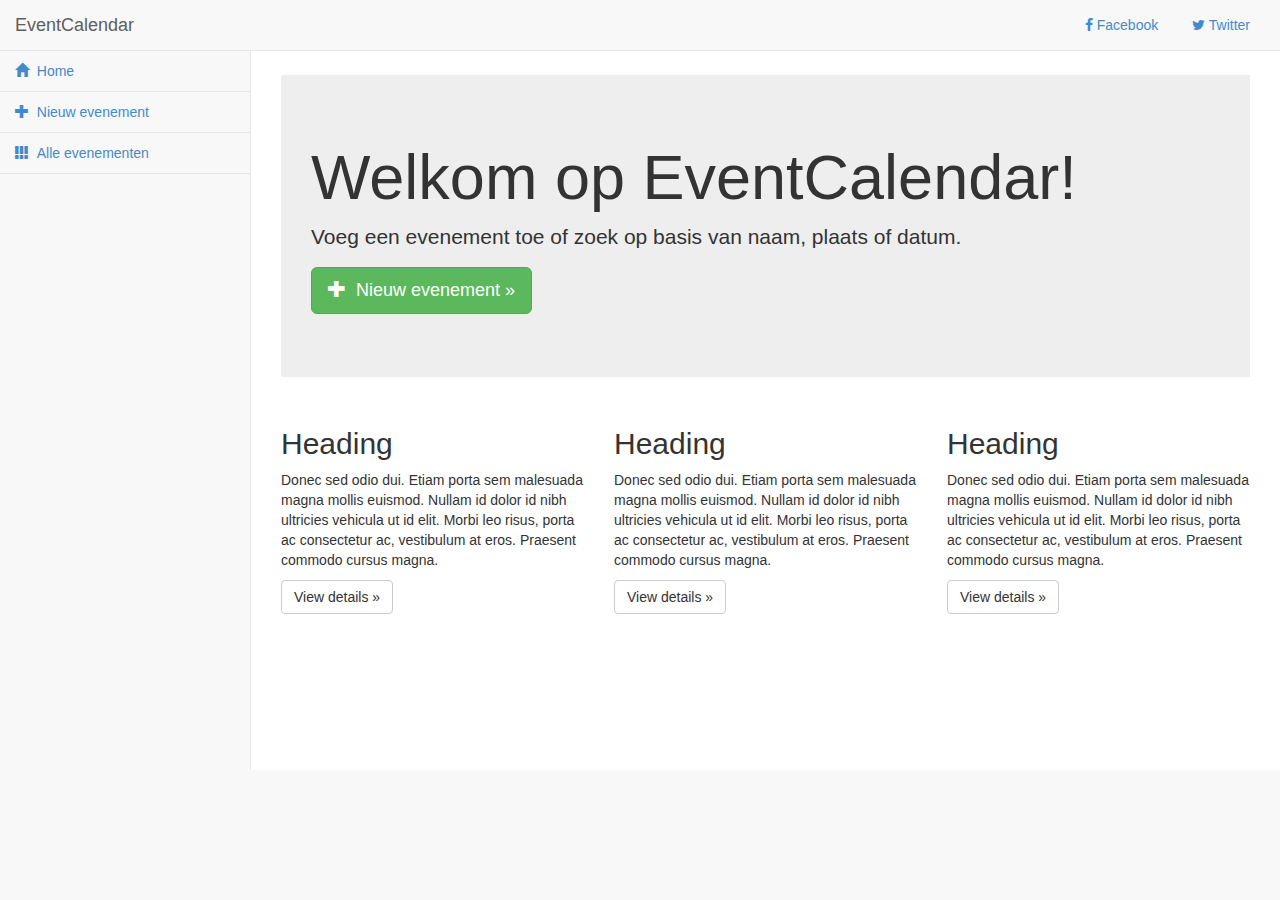
<file: EventCalendar/web/index.html>
<!DOCTYPE html>
<html>
    <head>
        <meta charset="utf-8">
        <meta name="viewport" content="width=device-width, initial-scale=1.0">
        <link rel="shortcut icon" href="favicon.ico" type="image/x-icon"/>
        
        <title>EventCalendar</title>
        
        <link href="css/bootstrap.min.css" rel="stylesheet">
        <link href="css/social-buttons.css" rel="stylesheet">
        <link href="css/sb-admin.css" rel="stylesheet">
        <link href="css/datepicker3.css" rel="stylesheet">
        <link href="css/style.css" rel="stylesheet">
        
    </head>
    
    <body>
        
        <div id="wrapper">
            <nav class="navbar navbar-default navbar-fixed-top" role="navigation" style="margin-bottom: 0">
                <div class="navbar-header">
                    <button type="button" class="navbar-toggle" data-toggle="collapse" data-target=".sidebar-collapse">
                        <span class="sr-only">Toggle navigation</span>
                        <span class="icon-bar"></span>
                        <span class="icon-bar"></span>
                        <span class="icon-bar"></span>
                    </button>
                    <a class="navbar-brand" href="index.html">EventCalendar</a>
                </div>
                    
                <ul class="nav navbar-top-links navbar-right">
                    <li>
                        <a href="https://www.facebook.com/SizBlast" target="_blank"><i class="fa fa-facebook"></i> Facebook</a>
                    </li>
                    <li>
                        <a href="https://twitter.com/SizBlast" target="_blank"><i class="fa fa-twitter"></i> Twitter</a>
                    </li>
                </ul>
                    
                <div class="navbar-default navbar-static-side" role="navigation">
                    <div class="sidebar-collapse">
                        <ul class="nav" id="side-menu">
                            <li>
                                <a href="index.html"><span class="glyphicon glyphicon-home"></span>&#160;&#160;Home</a>
                            </li>
                            <li>
                                <a href="addEvent.html"><span class="glyphicon glyphicon-plus"></span>&#160;&#160;Nieuw evenement</a>
                            </li>
                            <li>
                                <a href="events.html"><span class="glyphicon glyphicon-th"></span>&#160;&#160;Alle evenementen</a>
                            </li>
                        </ul>
                    </div>
                </div>
            </nav>
            
            <div id="page-wrapper">
                <div class="row">
                    <div class="col-lg-12">
                        <div class="jumbotron" style="margin-top: 25px;">
                            <h1>Welkom op  EventCalendar!</h1>
                            <p>Voeg een evenement toe of zoek op basis van naam, plaats of datum.</p>
                            <p><a class="btn btn-success btn-lg" role="button"><span class="glyphicon glyphicon-plus"></span>&#160;&#160;Nieuw evenement &raquo;</a></p>
                        </div>
                    </div>
                    <div class="col-lg-4">
                        <h2>Heading</h2>
                        <p>Donec sed odio dui. Etiam porta sem malesuada magna mollis euismod. Nullam id dolor id nibh ultricies vehicula ut id elit. Morbi leo risus, porta ac consectetur ac, vestibulum at eros. Praesent commodo cursus magna.</p>
                        <p><a class="btn btn-default" href="#" role="button">View details &raquo;</a></p>
                    </div>
                    <div class="col-lg-4">
                        <h2>Heading</h2>
                        <p>Donec sed odio dui. Etiam porta sem malesuada magna mollis euismod. Nullam id dolor id nibh ultricies vehicula ut id elit. Morbi leo risus, porta ac consectetur ac, vestibulum at eros. Praesent commodo cursus magna.</p>
                        <p><a class="btn btn-default" href="#" role="button">View details &raquo;</a></p>
                    </div>
                    <div class="col-lg-4">
                        <h2>Heading</h2>
                        <p>Donec sed odio dui. Etiam porta sem malesuada magna mollis euismod. Nullam id dolor id nibh ultricies vehicula ut id elit. Morbi leo risus, porta ac consectetur ac, vestibulum at eros. Praesent commodo cursus magna.</p>
                        <p><a class="btn btn-default" href="#" role="button">View details &raquo;</a></p>
                    </div>
                </div>
            </div>
            
        </div>
        
        <script src="js/jquery-1.10.2.js"></script>
        <script src="js/bootstrap.min.js"></script>
        <script src="js/jquery.metisMenu.js"></script>
        <script src="js/sb-admin.js"></script>
        <script src="js/bootstrap-datepicker.js"></script>
        <script src="js/bootstrap-datepicker.nl-BE.js"></script>
        <script src="js/script.js"></script>
    </body>
</html>
</file>
<file: EventCalendar/web/css/sb-admin.css>
/* Global Styles */

/* ------------------------------- */

body {
    padding-top: 100px;
    background-color: #f8f8f8;
}

@media(min-width:768px) {
    body {
        padding-top: 50px;
    }
}

/* Wrappers */

/* ------------------------------- */

#wrapper {
    width: 100%;
}

#page-wrapper {
    padding: 0 15px;
    min-height: 568px;
    background-color: #fff;
}

@media(min-width:768px) {
    #page-wrapper {
        position: inherit;
        margin: 0 0 0 250px;
        padding: 0 30px;
        min-height: 720px;
        border-left: 1px solid #e7e7e7;
    }
}

@media(min-width:1440px) {
    #page-wrapper {
        position: inherit;
        margin: 0 0 0 250px;
        padding: 0 30px;
        min-height: 920px;
        border-left: 1px solid #e7e7e7;
    }
}

/* Navigation */

/* ------------------------------- */

/* Top Right Navigation Dropdown Styles */

.navbar-top-links li {
    display: inline-block;
}

.navbar-top-links li:last-child {
    margin-right: 15px;
}

.navbar-top-links li a {
    padding: 15px;
    min-height: 50px;
}

.navbar-top-links .dropdown-menu li {
    display: block;
}

.navbar-top-links .dropdown-menu li:last-child {
    margin-right: 0;
}

.navbar-top-links .dropdown-menu li a {
    padding: 3px 20px;
    min-height: 0;
}

.navbar-top-links .dropdown-menu li a div {
    white-space: normal;
}

.navbar-top-links .dropdown-messages,
.navbar-top-links .dropdown-tasks,
.navbar-top-links .dropdown-alerts {
    width: 310px;
    min-width: 0;
}

.navbar-top-links .dropdown-messages {
    margin-left: 5px;
}

.navbar-top-links .dropdown-tasks {
    margin-left: -59px;
}

.navbar-top-links .dropdown-alerts {
    margin-left: -123px;
}

.navbar-top-links .dropdown-user {
    right: 0;
    left: auto;
}

/* Sidebar Menu Styles */

.navbar-static-side ul li {
    border-bottom: 1px solid #e7e7e7;
}

.sidebar-search {
    padding: 10px;
}

.arrow {
    float: right;
}

.fa.arrow:before {
    content: "\f104";
}

.active > a > .fa.arrow:before {
    content: "\f107";
}

.nav-second-level li,
.nav-third-level li {
    border-bottom: none !important;
}

.nav-second-level li a {
    padding-left: 37px;
}

.nav-third-level li a {
    padding-left: 52px;
}

@media(min-width:768px) {
    .navbar-static-side {
        z-index: 1;
        position: absolute;
        width: 250px;
        margin-top: 51px;
    }

    .navbar-top-links .dropdown-messages,
    .navbar-top-links .dropdown-tasks,
    .navbar-top-links .dropdown-alerts {
        margin-left: auto;
    }
}

@media(max-height:600px) and (max-width:767px) {
    .sidebar-collapse {
        max-height: 300px;
        overflow-y: scroll;
    }
}

@media(max-height:400px) and (max-width:767px) {
    .sidebar-collapse {
        max-height: 200px;
        overflow-y: scroll;
    }
}

/* Buttons */

/* ------------------------------- */

.btn-outline {
    color: inherit;
    background-color: transparent;
    transition: all .5s;
}

.btn-primary.btn-outline {
    color: #428bca;
}

.btn-success.btn-outline {
    color: #5cb85c;
}

.btn-info.btn-outline {
    color: #5bc0de;
}

.btn-warning.btn-outline {
    color: #f0ad4e;
}

.btn-danger.btn-outline {
    color: #d9534f;
}

.btn-primary.btn-outline:hover,
.btn-success.btn-outline:hover,
.btn-info.btn-outline:hover,
.btn-warning.btn-outline:hover,
.btn-danger.btn-outline:hover {
    color: #fff;
}

/* Pages */

/* ------------------------------- */

/* Dashboard Chat */

.chat {
    margin: 0;
    padding: 0;
    list-style: none;
}

.chat li {
    margin-bottom: 10px;
    padding-bottom: 5px;
    border-bottom: 1px dotted #B3A9A9;
}

.chat li.left .chat-body {
    margin-left: 60px;
}

.chat li.right .chat-body {
    margin-right: 60px;
}

.chat li .chat-body p {
    margin: 0;
    color: #777777;
}

.panel .slidedown .glyphicon,
.chat .glyphicon {
    margin-right: 5px;
}

.chat-panel .panel-body {
    height: 350px;
    overflow-y: scroll;
}

/* Login Page */

.login-panel {
    margin-top: 25%;
}

/* Flot Chart Containers */

.flot-chart {
    display: block;
    height: 400px;
}

.flot-chart-content {
    width: 100%;
    height: 100%;
}

/* DataTables Overrides */

table.dataTable thead .sorting,
table.dataTable thead .sorting_asc,
table.dataTable thead .sorting_desc,
table.dataTable thead .sorting_asc_disabled,
table.dataTable thead .sorting_desc_disabled {
    background: transparent;
}

table.dataTable thead .sorting_asc:after {
    content: "\f0de";
    float: right;
    font-family: fontawesome;
}

table.dataTable thead .sorting_desc:after {
    content: "\f0dd";
    float: right;
    font-family: fontawesome;
}

table.dataTable thead .sorting:after {
    content: "\f0dc";
    float: right;
    font-family: fontawesome;
    color: rgba(50,50,50,.5);
}

/* Circle Buttons */

.btn-circle {
    width: 30px;
    height: 30px;
    padding: 6px 0;
    border-radius: 15px;
    text-align: center;
    font-size: 12px;
    line-height: 1.428571429;
}

.btn-circle.btn-lg {
    width: 50px;
    height: 50px;
    padding: 10px 16px;
    border-radius: 25px;
    font-size: 18px;
    line-height: 1.33;
}

.btn-circle.btn-xl {
    width: 70px;
    height: 70px;
    padding: 10px 16px;
    border-radius: 35px;
    font-size: 24px;
    line-height: 1.33;
}

.show-grid [class^="col-"] {
    padding-top: 10px;
    padding-bottom: 10px;
    border: 1px solid #ddd;
    background-color: #eee !important;
}

.show-grid {
    margin: 15px 0;
}
</file>
<file: EventCalendar/web/css/style.css>
.datepicker {
    margin-top: 10px;
}
</file>
<file: EventCalendar/web/css/social-buttons.css>
@import url(//netdna.bootstrapcdn.com/font-awesome/4.0.3/css/font-awesome.min.css);
/*
 * Social Buttons for Bootstrap
 *
 * Copyright 2013 Panayiotis Lipiridis
 * Licensed under the MIT License
 *
 * https://github.com/lipis/bootstrap-social
 */

.btn-social{position:relative;padding-left:44px;text-align:left;white-space:nowrap;overflow:hidden;text-overflow:ellipsis}.btn-social :first-child{position:absolute;left:0;top:0;bottom:0;width:32px;line-height:34px;font-size:1.6em;text-align:center;border-right:1px solid rgba(0,0,0,0.2)}
.btn-social.btn-lg{padding-left:61px}.btn-social.btn-lg :first-child{line-height:45px;width:45px;font-size:1.8em}
.btn-social.btn-sm{padding-left:38px}.btn-social.btn-sm :first-child{line-height:28px;width:28px;font-size:1.4em}
.btn-social.btn-xs{padding-left:30px}.btn-social.btn-xs :first-child{line-height:20px;width:20px;font-size:1.2em}
.btn-social-icon{position:relative;padding-left:44px;text-align:left;white-space:nowrap;overflow:hidden;text-overflow:ellipsis;height:34px;width:34px;padding-left:0;padding-right:0}.btn-social-icon :first-child{position:absolute;left:0;top:0;bottom:0;width:32px;line-height:34px;font-size:1.6em;text-align:center;border-right:1px solid rgba(0,0,0,0.2)}
.btn-social-icon.btn-lg{padding-left:61px}.btn-social-icon.btn-lg :first-child{line-height:45px;width:45px;font-size:1.8em}
.btn-social-icon.btn-sm{padding-left:38px}.btn-social-icon.btn-sm :first-child{line-height:28px;width:28px;font-size:1.4em}
.btn-social-icon.btn-xs{padding-left:30px}.btn-social-icon.btn-xs :first-child{line-height:20px;width:20px;font-size:1.2em}
.btn-social-icon :first-child{border:none;text-align:center;width:100% !important}
.btn-social-icon.btn-lg{height:45px;width:45px;padding-left:0;padding-right:0}
.btn-social-icon.btn-sm{height:30px;width:30px;padding-left:0;padding-right:0}
.btn-social-icon.btn-xs{height:22px;width:22px;padding-left:0;padding-right:0}
.btn-bitbucket{color:#fff;background-color:#205081;border-color:rgba(0,0,0,0.2)}.btn-bitbucket:hover,.btn-bitbucket:focus,.btn-bitbucket:active,.btn-bitbucket.active,.open .dropdown-toggle.btn-bitbucket{color:#fff;background-color:#183c60;border-color:rgba(0,0,0,0.2)}
.btn-bitbucket:active,.btn-bitbucket.active,.open .dropdown-toggle.btn-bitbucket{background-image:none}
.btn-bitbucket.disabled,.btn-bitbucket[disabled],fieldset[disabled] .btn-bitbucket,.btn-bitbucket.disabled:hover,.btn-bitbucket[disabled]:hover,fieldset[disabled] .btn-bitbucket:hover,.btn-bitbucket.disabled:focus,.btn-bitbucket[disabled]:focus,fieldset[disabled] .btn-bitbucket:focus,.btn-bitbucket.disabled:active,.btn-bitbucket[disabled]:active,fieldset[disabled] .btn-bitbucket:active,.btn-bitbucket.disabled.active,.btn-bitbucket[disabled].active,fieldset[disabled] .btn-bitbucket.active{background-color:#205081;border-color:rgba(0,0,0,0.2)}
.btn-dropbox{color:#fff;background-color:#1087dd;border-color:rgba(0,0,0,0.2)}.btn-dropbox:hover,.btn-dropbox:focus,.btn-dropbox:active,.btn-dropbox.active,.open .dropdown-toggle.btn-dropbox{color:#fff;background-color:#0d70b7;border-color:rgba(0,0,0,0.2)}
.btn-dropbox:active,.btn-dropbox.active,.open .dropdown-toggle.btn-dropbox{background-image:none}
.btn-dropbox.disabled,.btn-dropbox[disabled],fieldset[disabled] .btn-dropbox,.btn-dropbox.disabled:hover,.btn-dropbox[disabled]:hover,fieldset[disabled] .btn-dropbox:hover,.btn-dropbox.disabled:focus,.btn-dropbox[disabled]:focus,fieldset[disabled] .btn-dropbox:focus,.btn-dropbox.disabled:active,.btn-dropbox[disabled]:active,fieldset[disabled] .btn-dropbox:active,.btn-dropbox.disabled.active,.btn-dropbox[disabled].active,fieldset[disabled] .btn-dropbox.active{background-color:#1087dd;border-color:rgba(0,0,0,0.2)}
.btn-facebook{color:#fff;background-color:#3b5998;border-color:rgba(0,0,0,0.2)}.btn-facebook:hover,.btn-facebook:focus,.btn-facebook:active,.btn-facebook.active,.open .dropdown-toggle.btn-facebook{color:#fff;background-color:#30487b;border-color:rgba(0,0,0,0.2)}
.btn-facebook:active,.btn-facebook.active,.open .dropdown-toggle.btn-facebook{background-image:none}
.btn-facebook.disabled,.btn-facebook[disabled],fieldset[disabled] .btn-facebook,.btn-facebook.disabled:hover,.btn-facebook[disabled]:hover,fieldset[disabled] .btn-facebook:hover,.btn-facebook.disabled:focus,.btn-facebook[disabled]:focus,fieldset[disabled] .btn-facebook:focus,.btn-facebook.disabled:active,.btn-facebook[disabled]:active,fieldset[disabled] .btn-facebook:active,.btn-facebook.disabled.active,.btn-facebook[disabled].active,fieldset[disabled] .btn-facebook.active{background-color:#3b5998;border-color:rgba(0,0,0,0.2)}
.btn-flickr{color:#fff;background-color:#ff0084;border-color:rgba(0,0,0,0.2)}.btn-flickr:hover,.btn-flickr:focus,.btn-flickr:active,.btn-flickr.active,.open .dropdown-toggle.btn-flickr{color:#fff;background-color:#d6006f;border-color:rgba(0,0,0,0.2)}
.btn-flickr:active,.btn-flickr.active,.open .dropdown-toggle.btn-flickr{background-image:none}
.btn-flickr.disabled,.btn-flickr[disabled],fieldset[disabled] .btn-flickr,.btn-flickr.disabled:hover,.btn-flickr[disabled]:hover,fieldset[disabled] .btn-flickr:hover,.btn-flickr.disabled:focus,.btn-flickr[disabled]:focus,fieldset[disabled] .btn-flickr:focus,.btn-flickr.disabled:active,.btn-flickr[disabled]:active,fieldset[disabled] .btn-flickr:active,.btn-flickr.disabled.active,.btn-flickr[disabled].active,fieldset[disabled] .btn-flickr.active{background-color:#ff0084;border-color:rgba(0,0,0,0.2)}
.btn-github{color:#fff;background-color:#444;border-color:rgba(0,0,0,0.2)}.btn-github:hover,.btn-github:focus,.btn-github:active,.btn-github.active,.open .dropdown-toggle.btn-github{color:#fff;background-color:#303030;border-color:rgba(0,0,0,0.2)}
.btn-github:active,.btn-github.active,.open .dropdown-toggle.btn-github{background-image:none}
.btn-github.disabled,.btn-github[disabled],fieldset[disabled] .btn-github,.btn-github.disabled:hover,.btn-github[disabled]:hover,fieldset[disabled] .btn-github:hover,.btn-github.disabled:focus,.btn-github[disabled]:focus,fieldset[disabled] .btn-github:focus,.btn-github.disabled:active,.btn-github[disabled]:active,fieldset[disabled] .btn-github:active,.btn-github.disabled.active,.btn-github[disabled].active,fieldset[disabled] .btn-github.active{background-color:#444;border-color:rgba(0,0,0,0.2)}
.btn-google-plus{color:#fff;background-color:#dd4b39;border-color:rgba(0,0,0,0.2)}.btn-google-plus:hover,.btn-google-plus:focus,.btn-google-plus:active,.btn-google-plus.active,.open .dropdown-toggle.btn-google-plus{color:#fff;background-color:#ca3523;border-color:rgba(0,0,0,0.2)}
.btn-google-plus:active,.btn-google-plus.active,.open .dropdown-toggle.btn-google-plus{background-image:none}
.btn-google-plus.disabled,.btn-google-plus[disabled],fieldset[disabled] .btn-google-plus,.btn-google-plus.disabled:hover,.btn-google-plus[disabled]:hover,fieldset[disabled] .btn-google-plus:hover,.btn-google-plus.disabled:focus,.btn-google-plus[disabled]:focus,fieldset[disabled] .btn-google-plus:focus,.btn-google-plus.disabled:active,.btn-google-plus[disabled]:active,fieldset[disabled] .btn-google-plus:active,.btn-google-plus.disabled.active,.btn-google-plus[disabled].active,fieldset[disabled] .btn-google-plus.active{background-color:#dd4b39;border-color:rgba(0,0,0,0.2)}
.btn-instagram{color:#fff;background-color:#517fa4;border-color:rgba(0,0,0,0.2)}.btn-instagram:hover,.btn-instagram:focus,.btn-instagram:active,.btn-instagram.active,.open .dropdown-toggle.btn-instagram{color:#fff;background-color:#446a89;border-color:rgba(0,0,0,0.2)}
.btn-instagram:active,.btn-instagram.active,.open .dropdown-toggle.btn-instagram{background-image:none}
.btn-instagram.disabled,.btn-instagram[disabled],fieldset[disabled] .btn-instagram,.btn-instagram.disabled:hover,.btn-instagram[disabled]:hover,fieldset[disabled] .btn-instagram:hover,.btn-instagram.disabled:focus,.btn-instagram[disabled]:focus,fieldset[disabled] .btn-instagram:focus,.btn-instagram.disabled:active,.btn-instagram[disabled]:active,fieldset[disabled] .btn-instagram:active,.btn-instagram.disabled.active,.btn-instagram[disabled].active,fieldset[disabled] .btn-instagram.active{background-color:#517fa4;border-color:rgba(0,0,0,0.2)}
.btn-linkedin{color:#fff;background-color:#007bb6;border-color:rgba(0,0,0,0.2)}.btn-linkedin:hover,.btn-linkedin:focus,.btn-linkedin:active,.btn-linkedin.active,.open .dropdown-toggle.btn-linkedin{color:#fff;background-color:#005f8d;border-color:rgba(0,0,0,0.2)}
.btn-linkedin:active,.btn-linkedin.active,.open .dropdown-toggle.btn-linkedin{background-image:none}
.btn-linkedin.disabled,.btn-linkedin[disabled],fieldset[disabled] .btn-linkedin,.btn-linkedin.disabled:hover,.btn-linkedin[disabled]:hover,fieldset[disabled] .btn-linkedin:hover,.btn-linkedin.disabled:focus,.btn-linkedin[disabled]:focus,fieldset[disabled] .btn-linkedin:focus,.btn-linkedin.disabled:active,.btn-linkedin[disabled]:active,fieldset[disabled] .btn-linkedin:active,.btn-linkedin.disabled.active,.btn-linkedin[disabled].active,fieldset[disabled] .btn-linkedin.active{background-color:#007bb6;border-color:rgba(0,0,0,0.2)}
.btn-pinterest{color:#fff;background-color:#cb2027;border-color:rgba(0,0,0,0.2)}.btn-pinterest:hover,.btn-pinterest:focus,.btn-pinterest:active,.btn-pinterest.active,.open .dropdown-toggle.btn-pinterest{color:#fff;background-color:#a81a20;border-color:rgba(0,0,0,0.2)}
.btn-pinterest:active,.btn-pinterest.active,.open .dropdown-toggle.btn-pinterest{background-image:none}
.btn-pinterest.disabled,.btn-pinterest[disabled],fieldset[disabled] .btn-pinterest,.btn-pinterest.disabled:hover,.btn-pinterest[disabled]:hover,fieldset[disabled] .btn-pinterest:hover,.btn-pinterest.disabled:focus,.btn-pinterest[disabled]:focus,fieldset[disabled] .btn-pinterest:focus,.btn-pinterest.disabled:active,.btn-pinterest[disabled]:active,fieldset[disabled] .btn-pinterest:active,.btn-pinterest.disabled.active,.btn-pinterest[disabled].active,fieldset[disabled] .btn-pinterest.active{background-color:#cb2027;border-color:rgba(0,0,0,0.2)}
.btn-tumblr{color:#fff;background-color:#2c4762;border-color:rgba(0,0,0,0.2)}.btn-tumblr:hover,.btn-tumblr:focus,.btn-tumblr:active,.btn-tumblr.active,.open .dropdown-toggle.btn-tumblr{color:#fff;background-color:#1f3346;border-color:rgba(0,0,0,0.2)}
.btn-tumblr:active,.btn-tumblr.active,.open .dropdown-toggle.btn-tumblr{background-image:none}
.btn-tumblr.disabled,.btn-tumblr[disabled],fieldset[disabled] .btn-tumblr,.btn-tumblr.disabled:hover,.btn-tumblr[disabled]:hover,fieldset[disabled] .btn-tumblr:hover,.btn-tumblr.disabled:focus,.btn-tumblr[disabled]:focus,fieldset[disabled] .btn-tumblr:focus,.btn-tumblr.disabled:active,.btn-tumblr[disabled]:active,fieldset[disabled] .btn-tumblr:active,.btn-tumblr.disabled.active,.btn-tumblr[disabled].active,fieldset[disabled] .btn-tumblr.active{background-color:#2c4762;border-color:rgba(0,0,0,0.2)}
.btn-twitter{color:#fff;background-color:#2ba9e1;border-color:rgba(0,0,0,0.2)}.btn-twitter:hover,.btn-twitter:focus,.btn-twitter:active,.btn-twitter.active,.open .dropdown-toggle.btn-twitter{color:#fff;background-color:#1c92c7;border-color:rgba(0,0,0,0.2)}
.btn-twitter:active,.btn-twitter.active,.open .dropdown-toggle.btn-twitter{background-image:none}
.btn-twitter.disabled,.btn-twitter[disabled],fieldset[disabled] .btn-twitter,.btn-twitter.disabled:hover,.btn-twitter[disabled]:hover,fieldset[disabled] .btn-twitter:hover,.btn-twitter.disabled:focus,.btn-twitter[disabled]:focus,fieldset[disabled] .btn-twitter:focus,.btn-twitter.disabled:active,.btn-twitter[disabled]:active,fieldset[disabled] .btn-twitter:active,.btn-twitter.disabled.active,.btn-twitter[disabled].active,fieldset[disabled] .btn-twitter.active{background-color:#2ba9e1;border-color:rgba(0,0,0,0.2)}
.btn-vk{color:#fff;background-color:#587ea3;border-color:rgba(0,0,0,0.2)}.btn-vk:hover,.btn-vk:focus,.btn-vk:active,.btn-vk.active,.open .dropdown-toggle.btn-vk{color:#fff;background-color:#4a6a89;border-color:rgba(0,0,0,0.2)}
.btn-vk:active,.btn-vk.active,.open .dropdown-toggle.btn-vk{background-image:none}
.btn-vk.disabled,.btn-vk[disabled],fieldset[disabled] .btn-vk,.btn-vk.disabled:hover,.btn-vk[disabled]:hover,fieldset[disabled] .btn-vk:hover,.btn-vk.disabled:focus,.btn-vk[disabled]:focus,fieldset[disabled] .btn-vk:focus,.btn-vk.disabled:active,.btn-vk[disabled]:active,fieldset[disabled] .btn-vk:active,.btn-vk.disabled.active,.btn-vk[disabled].active,fieldset[disabled] .btn-vk.active{background-color:#587ea3;border-color:rgba(0,0,0,0.2)}


/* 
 * Only for this example - not needed for the buttons
 * ----------------------------------------------------- */
.btn-social-icon {margin-bottom: 4px;}
.social-class .social-hex{font-family:Monaco,Menlo,Consolas,"Courier New",monospace;font-size:10px;opacity:.3;float:right}
.social-class li{margin-bottom:4px}.social-class li:hover .social-hex{opacity:1}
.social-class li:hover code{background-color:#e8e8ee}
.social-class code{cursor:default}
</file>
<file: EventCalendar/web/css/datepicker3.css>
/*!
 * Datepicker for Bootstrap
 *
 * Copyright 2012 Stefan Petre
 * Improvements by Andrew Rowls
 * Licensed under the Apache License v2.0
 * http://www.apache.org/licenses/LICENSE-2.0
 *
 */
.datepicker {
  padding: 4px;
  border-radius: 4px;
  direction: ltr;
  /*.dow {
		border-top: 1px solid #ddd !important;
	}*/
}
.datepicker-inline {
  width: 220px;
}
.datepicker.datepicker-rtl {
  direction: rtl;
}
.datepicker.datepicker-rtl table tr td span {
  float: right;
}
.datepicker-dropdown {
  top: 0;
  left: 0;
}
.datepicker-dropdown:before {
  content: '';
  display: inline-block;
  border-left: 7px solid transparent;
  border-right: 7px solid transparent;
  border-bottom: 7px solid #ccc;
  border-top: 0;
  border-bottom-color: rgba(0, 0, 0, 0.2);
  position: absolute;
}
.datepicker-dropdown:after {
  content: '';
  display: inline-block;
  border-left: 6px solid transparent;
  border-right: 6px solid transparent;
  border-bottom: 6px solid #fff;
  border-top: 0;
  position: absolute;
}
.datepicker-dropdown.datepicker-orient-left:before {
  left: 6px;
}
.datepicker-dropdown.datepicker-orient-left:after {
  left: 7px;
}
.datepicker-dropdown.datepicker-orient-right:before {
  right: 6px;
}
.datepicker-dropdown.datepicker-orient-right:after {
  right: 7px;
}
.datepicker-dropdown.datepicker-orient-top:before {
  top: -7px;
}
.datepicker-dropdown.datepicker-orient-top:after {
  top: -6px;
}
.datepicker-dropdown.datepicker-orient-bottom:before {
  bottom: -7px;
  border-bottom: 0;
  border-top: 7px solid #999;
}
.datepicker-dropdown.datepicker-orient-bottom:after {
  bottom: -6px;
  border-bottom: 0;
  border-top: 6px solid #fff;
}
.datepicker > div {
  display: none;
}
.datepicker.days div.datepicker-days {
  display: block;
}
.datepicker.months div.datepicker-months {
  display: block;
}
.datepicker.years div.datepicker-years {
  display: block;
}
.datepicker table {
  margin: 0;
  -webkit-touch-callout: none;
  -webkit-user-select: none;
  -khtml-user-select: none;
  -moz-user-select: none;
  -ms-user-select: none;
  user-select: none;
}
.datepicker table tr td,
.datepicker table tr th {
  text-align: center;
  width: 30px;
  height: 30px;
  border-radius: 4px;
  border: none;
}
.table-striped .datepicker table tr td,
.table-striped .datepicker table tr th {
  background-color: transparent;
}
.datepicker table tr td.day:hover,
.datepicker table tr td.day.focused {
  background: #eeeeee;
  cursor: pointer;
}
.datepicker table tr td.old,
.datepicker table tr td.new {
  color: #999999;
}
.datepicker table tr td.disabled,
.datepicker table tr td.disabled:hover {
  background: none;
  color: #999999;
  cursor: default;
}
.datepicker table tr td.today,
.datepicker table tr td.today:hover,
.datepicker table tr td.today.disabled,
.datepicker table tr td.today.disabled:hover {
  color: #000000;
  background-color: #ffdb99;
  border-color: #ffb733;
}
.datepicker table tr td.today:hover,
.datepicker table tr td.today:hover:hover,
.datepicker table tr td.today.disabled:hover,
.datepicker table tr td.today.disabled:hover:hover,
.datepicker table tr td.today:focus,
.datepicker table tr td.today:hover:focus,
.datepicker table tr td.today.disabled:focus,
.datepicker table tr td.today.disabled:hover:focus,
.datepicker table tr td.today:active,
.datepicker table tr td.today:hover:active,
.datepicker table tr td.today.disabled:active,
.datepicker table tr td.today.disabled:hover:active,
.datepicker table tr td.today.active,
.datepicker table tr td.today:hover.active,
.datepicker table tr td.today.disabled.active,
.datepicker table tr td.today.disabled:hover.active,
.open .dropdown-toggle.datepicker table tr td.today,
.open .dropdown-toggle.datepicker table tr td.today:hover,
.open .dropdown-toggle.datepicker table tr td.today.disabled,
.open .dropdown-toggle.datepicker table tr td.today.disabled:hover {
  color: #000000;
  background-color: #ffcd70;
  border-color: #f59e00;
}
.datepicker table tr td.today:active,
.datepicker table tr td.today:hover:active,
.datepicker table tr td.today.disabled:active,
.datepicker table tr td.today.disabled:hover:active,
.datepicker table tr td.today.active,
.datepicker table tr td.today:hover.active,
.datepicker table tr td.today.disabled.active,
.datepicker table tr td.today.disabled:hover.active,
.open .dropdown-toggle.datepicker table tr td.today,
.open .dropdown-toggle.datepicker table tr td.today:hover,
.open .dropdown-toggle.datepicker table tr td.today.disabled,
.open .dropdown-toggle.datepicker table tr td.today.disabled:hover {
  background-image: none;
}
.datepicker table tr td.today.disabled,
.datepicker table tr td.today:hover.disabled,
.datepicker table tr td.today.disabled.disabled,
.datepicker table tr td.today.disabled:hover.disabled,
.datepicker table tr td.today[disabled],
.datepicker table tr td.today:hover[disabled],
.datepicker table tr td.today.disabled[disabled],
.datepicker table tr td.today.disabled:hover[disabled],
fieldset[disabled] .datepicker table tr td.today,
fieldset[disabled] .datepicker table tr td.today:hover,
fieldset[disabled] .datepicker table tr td.today.disabled,
fieldset[disabled] .datepicker table tr td.today.disabled:hover,
.datepicker table tr td.today.disabled:hover,
.datepicker table tr td.today:hover.disabled:hover,
.datepicker table tr td.today.disabled.disabled:hover,
.datepicker table tr td.today.disabled:hover.disabled:hover,
.datepicker table tr td.today[disabled]:hover,
.datepicker table tr td.today:hover[disabled]:hover,
.datepicker table tr td.today.disabled[disabled]:hover,
.datepicker table tr td.today.disabled:hover[disabled]:hover,
fieldset[disabled] .datepicker table tr td.today:hover,
fieldset[disabled] .datepicker table tr td.today:hover:hover,
fieldset[disabled] .datepicker table tr td.today.disabled:hover,
fieldset[disabled] .datepicker table tr td.today.disabled:hover:hover,
.datepicker table tr td.today.disabled:focus,
.datepicker table tr td.today:hover.disabled:focus,
.datepicker table tr td.today.disabled.disabled:focus,
.datepicker table tr td.today.disabled:hover.disabled:focus,
.datepicker table tr td.today[disabled]:focus,
.datepicker table tr td.today:hover[disabled]:focus,
.datepicker table tr td.today.disabled[disabled]:focus,
.datepicker table tr td.today.disabled:hover[disabled]:focus,
fieldset[disabled] .datepicker table tr td.today:focus,
fieldset[disabled] .datepicker table tr td.today:hover:focus,
fieldset[disabled] .datepicker table tr td.today.disabled:focus,
fieldset[disabled] .datepicker table tr td.today.disabled:hover:focus,
.datepicker table tr td.today.disabled:active,
.datepicker table tr td.today:hover.disabled:active,
.datepicker table tr td.today.disabled.disabled:active,
.datepicker table tr td.today.disabled:hover.disabled:active,
.datepicker table tr td.today[disabled]:active,
.datepicker table tr td.today:hover[disabled]:active,
.datepicker table tr td.today.disabled[disabled]:active,
.datepicker table tr td.today.disabled:hover[disabled]:active,
fieldset[disabled] .datepicker table tr td.today:active,
fieldset[disabled] .datepicker table tr td.today:hover:active,
fieldset[disabled] .datepicker table tr td.today.disabled:active,
fieldset[disabled] .datepicker table tr td.today.disabled:hover:active,
.datepicker table tr td.today.disabled.active,
.datepicker table tr td.today:hover.disabled.active,
.datepicker table tr td.today.disabled.disabled.active,
.datepicker table tr td.today.disabled:hover.disabled.active,
.datepicker table tr td.today[disabled].active,
.datepicker table tr td.today:hover[disabled].active,
.datepicker table tr td.today.disabled[disabled].active,
.datepicker table tr td.today.disabled:hover[disabled].active,
fieldset[disabled] .datepicker table tr td.today.active,
fieldset[disabled] .datepicker table tr td.today:hover.active,
fieldset[disabled] .datepicker table tr td.today.disabled.active,
fieldset[disabled] .datepicker table tr td.today.disabled:hover.active {
  background-color: #ffdb99;
  border-color: #ffb733;
}
.datepicker table tr td.today:hover:hover {
  color: #000;
}
.datepicker table tr td.today.active:hover {
  color: #fff;
}
.datepicker table tr td.range,
.datepicker table tr td.range:hover,
.datepicker table tr td.range.disabled,
.datepicker table tr td.range.disabled:hover {
  background: #eeeeee;
  border-radius: 0;
}
.datepicker table tr td.range.today,
.datepicker table tr td.range.today:hover,
.datepicker table tr td.range.today.disabled,
.datepicker table tr td.range.today.disabled:hover {
  color: #000000;
  background-color: #f7ca77;
  border-color: #f1a417;
  border-radius: 0;
}
.datepicker table tr td.range.today:hover,
.datepicker table tr td.range.today:hover:hover,
.datepicker table tr td.range.today.disabled:hover,
.datepicker table tr td.range.today.disabled:hover:hover,
.datepicker table tr td.range.today:focus,
.datepicker table tr td.range.today:hover:focus,
.datepicker table tr td.range.today.disabled:focus,
.datepicker table tr td.range.today.disabled:hover:focus,
.datepicker table tr td.range.today:active,
.datepicker table tr td.range.today:hover:active,
.datepicker table tr td.range.today.disabled:active,
.datepicker table tr td.range.today.disabled:hover:active,
.datepicker table tr td.range.today.active,
.datepicker table tr td.range.today:hover.active,
.datepicker table tr td.range.today.disabled.active,
.datepicker table tr td.range.today.disabled:hover.active,
.open .dropdown-toggle.datepicker table tr td.range.today,
.open .dropdown-toggle.datepicker table tr td.range.today:hover,
.open .dropdown-toggle.datepicker table tr td.range.today.disabled,
.open .dropdown-toggle.datepicker table tr td.range.today.disabled:hover {
  color: #000000;
  background-color: #f4bb51;
  border-color: #bf800c;
}
.datepicker table tr td.range.today:active,
.datepicker table tr td.range.today:hover:active,
.datepicker table tr td.range.today.disabled:active,
.datepicker table tr td.range.today.disabled:hover:active,
.datepicker table tr td.range.today.active,
.datepicker table tr td.range.today:hover.active,
.datepicker table tr td.range.today.disabled.active,
.datepicker table tr td.range.today.disabled:hover.active,
.open .dropdown-toggle.datepicker table tr td.range.today,
.open .dropdown-toggle.datepicker table tr td.range.today:hover,
.open .dropdown-toggle.datepicker table tr td.range.today.disabled,
.open .dropdown-toggle.datepicker table tr td.range.today.disabled:hover {
  background-image: none;
}
.datepicker table tr td.range.today.disabled,
.datepicker table tr td.range.today:hover.disabled,
.datepicker table tr td.range.today.disabled.disabled,
.datepicker table tr td.range.today.disabled:hover.disabled,
.datepicker table tr td.range.today[disabled],
.datepicker table tr td.range.today:hover[disabled],
.datepicker table tr td.range.today.disabled[disabled],
.datepicker table tr td.range.today.disabled:hover[disabled],
fieldset[disabled] .datepicker table tr td.range.today,
fieldset[disabled] .datepicker table tr td.range.today:hover,
fieldset[disabled] .datepicker table tr td.range.today.disabled,
fieldset[disabled] .datepicker table tr td.range.today.disabled:hover,
.datepicker table tr td.range.today.disabled:hover,
.datepicker table tr td.range.today:hover.disabled:hover,
.datepicker table tr td.range.today.disabled.disabled:hover,
.datepicker table tr td.range.today.disabled:hover.disabled:hover,
.datepicker table tr td.range.today[disabled]:hover,
.datepicker table tr td.range.today:hover[disabled]:hover,
.datepicker table tr td.range.today.disabled[disabled]:hover,
.datepicker table tr td.range.today.disabled:hover[disabled]:hover,
fieldset[disabled] .datepicker table tr td.range.today:hover,
fieldset[disabled] .datepicker table tr td.range.today:hover:hover,
fieldset[disabled] .datepicker table tr td.range.today.disabled:hover,
fieldset[disabled] .datepicker table tr td.range.today.disabled:hover:hover,
.datepicker table tr td.range.today.disabled:focus,
.datepicker table tr td.range.today:hover.disabled:focus,
.datepicker table tr td.range.today.disabled.disabled:focus,
.datepicker table tr td.range.today.disabled:hover.disabled:focus,
.datepicker table tr td.range.today[disabled]:focus,
.datepicker table tr td.range.today:hover[disabled]:focus,
.datepicker table tr td.range.today.disabled[disabled]:focus,
.datepicker table tr td.range.today.disabled:hover[disabled]:focus,
fieldset[disabled] .datepicker table tr td.range.today:focus,
fieldset[disabled] .datepicker table tr td.range.today:hover:focus,
fieldset[disabled] .datepicker table tr td.range.today.disabled:focus,
fieldset[disabled] .datepicker table tr td.range.today.disabled:hover:focus,
.datepicker table tr td.range.today.disabled:active,
.datepicker table tr td.range.today:hover.disabled:active,
.datepicker table tr td.range.today.disabled.disabled:active,
.datepicker table tr td.range.today.disabled:hover.disabled:active,
.datepicker table tr td.range.today[disabled]:active,
.datepicker table tr td.range.today:hover[disabled]:active,
.datepicker table tr td.range.today.disabled[disabled]:active,
.datepicker table tr td.range.today.disabled:hover[disabled]:active,
fieldset[disabled] .datepicker table tr td.range.today:active,
fieldset[disabled] .datepicker table tr td.range.today:hover:active,
fieldset[disabled] .datepicker table tr td.range.today.disabled:active,
fieldset[disabled] .datepicker table tr td.range.today.disabled:hover:active,
.datepicker table tr td.range.today.disabled.active,
.datepicker table tr td.range.today:hover.disabled.active,
.datepicker table tr td.range.today.disabled.disabled.active,
.datepicker table tr td.range.today.disabled:hover.disabled.active,
.datepicker table tr td.range.today[disabled].active,
.datepicker table tr td.range.today:hover[disabled].active,
.datepicker table tr td.range.today.disabled[disabled].active,
.datepicker table tr td.range.today.disabled:hover[disabled].active,
fieldset[disabled] .datepicker table tr td.range.today.active,
fieldset[disabled] .datepicker table tr td.range.today:hover.active,
fieldset[disabled] .datepicker table tr td.range.today.disabled.active,
fieldset[disabled] .datepicker table tr td.range.today.disabled:hover.active {
  background-color: #f7ca77;
  border-color: #f1a417;
}
.datepicker table tr td.selected,
.datepicker table tr td.selected:hover,
.datepicker table tr td.selected.disabled,
.datepicker table tr td.selected.disabled:hover {
  color: #ffffff;
  background-color: #999999;
  border-color: #555555;
  text-shadow: 0 -1px 0 rgba(0, 0, 0, 0.25);
}
.datepicker table tr td.selected:hover,
.datepicker table tr td.selected:hover:hover,
.datepicker table tr td.selected.disabled:hover,
.datepicker table tr td.selected.disabled:hover:hover,
.datepicker table tr td.selected:focus,
.datepicker table tr td.selected:hover:focus,
.datepicker table tr td.selected.disabled:focus,
.datepicker table tr td.selected.disabled:hover:focus,
.datepicker table tr td.selected:active,
.datepicker table tr td.selected:hover:active,
.datepicker table tr td.selected.disabled:active,
.datepicker table tr td.selected.disabled:hover:active,
.datepicker table tr td.selected.active,
.datepicker table tr td.selected:hover.active,
.datepicker table tr td.selected.disabled.active,
.datepicker table tr td.selected.disabled:hover.active,
.open .dropdown-toggle.datepicker table tr td.selected,
.open .dropdown-toggle.datepicker table tr td.selected:hover,
.open .dropdown-toggle.datepicker table tr td.selected.disabled,
.open .dropdown-toggle.datepicker table tr td.selected.disabled:hover {
  color: #ffffff;
  background-color: #858585;
  border-color: #373737;
}
.datepicker table tr td.selected:active,
.datepicker table tr td.selected:hover:active,
.datepicker table tr td.selected.disabled:active,
.datepicker table tr td.selected.disabled:hover:active,
.datepicker table tr td.selected.active,
.datepicker table tr td.selected:hover.active,
.datepicker table tr td.selected.disabled.active,
.datepicker table tr td.selected.disabled:hover.active,
.open .dropdown-toggle.datepicker table tr td.selected,
.open .dropdown-toggle.datepicker table tr td.selected:hover,
.open .dropdown-toggle.datepicker table tr td.selected.disabled,
.open .dropdown-toggle.datepicker table tr td.selected.disabled:hover {
  background-image: none;
}
.datepicker table tr td.selected.disabled,
.datepicker table tr td.selected:hover.disabled,
.datepicker table tr td.selected.disabled.disabled,
.datepicker table tr td.selected.disabled:hover.disabled,
.datepicker table tr td.selected[disabled],
.datepicker table tr td.selected:hover[disabled],
.datepicker table tr td.selected.disabled[disabled],
.datepicker table tr td.selected.disabled:hover[disabled],
fieldset[disabled] .datepicker table tr td.selected,
fieldset[disabled] .datepicker table tr td.selected:hover,
fieldset[disabled] .datepicker table tr td.selected.disabled,
fieldset[disabled] .datepicker table tr td.selected.disabled:hover,
.datepicker table tr td.selected.disabled:hover,
.datepicker table tr td.selected:hover.disabled:hover,
.datepicker table tr td.selected.disabled.disabled:hover,
.datepicker table tr td.selected.disabled:hover.disabled:hover,
.datepicker table tr td.selected[disabled]:hover,
.datepicker table tr td.selected:hover[disabled]:hover,
.datepicker table tr td.selected.disabled[disabled]:hover,
.datepicker table tr td.selected.disabled:hover[disabled]:hover,
fieldset[disabled] .datepicker table tr td.selected:hover,
fieldset[disabled] .datepicker table tr td.selected:hover:hover,
fieldset[disabled] .datepicker table tr td.selected.disabled:hover,
fieldset[disabled] .datepicker table tr td.selected.disabled:hover:hover,
.datepicker table tr td.selected.disabled:focus,
.datepicker table tr td.selected:hover.disabled:focus,
.datepicker table tr td.selected.disabled.disabled:focus,
.datepicker table tr td.selected.disabled:hover.disabled:focus,
.datepicker table tr td.selected[disabled]:focus,
.datepicker table tr td.selected:hover[disabled]:focus,
.datepicker table tr td.selected.disabled[disabled]:focus,
.datepicker table tr td.selected.disabled:hover[disabled]:focus,
fieldset[disabled] .datepicker table tr td.selected:focus,
fieldset[disabled] .datepicker table tr td.selected:hover:focus,
fieldset[disabled] .datepicker table tr td.selected.disabled:focus,
fieldset[disabled] .datepicker table tr td.selected.disabled:hover:focus,
.datepicker table tr td.selected.disabled:active,
.datepicker table tr td.selected:hover.disabled:active,
.datepicker table tr td.selected.disabled.disabled:active,
.datepicker table tr td.selected.disabled:hover.disabled:active,
.datepicker table tr td.selected[disabled]:active,
.datepicker table tr td.selected:hover[disabled]:active,
.datepicker table tr td.selected.disabled[disabled]:active,
.datepicker table tr td.selected.disabled:hover[disabled]:active,
fieldset[disabled] .datepicker table tr td.selected:active,
fieldset[disabled] .datepicker table tr td.selected:hover:active,
fieldset[disabled] .datepicker table tr td.selected.disabled:active,
fieldset[disabled] .datepicker table tr td.selected.disabled:hover:active,
.datepicker table tr td.selected.disabled.active,
.datepicker table tr td.selected:hover.disabled.active,
.datepicker table tr td.selected.disabled.disabled.active,
.datepicker table tr td.selected.disabled:hover.disabled.active,
.datepicker table tr td.selected[disabled].active,
.datepicker table tr td.selected:hover[disabled].active,
.datepicker table tr td.selected.disabled[disabled].active,
.datepicker table tr td.selected.disabled:hover[disabled].active,
fieldset[disabled] .datepicker table tr td.selected.active,
fieldset[disabled] .datepicker table tr td.selected:hover.active,
fieldset[disabled] .datepicker table tr td.selected.disabled.active,
fieldset[disabled] .datepicker table tr td.selected.disabled:hover.active {
  background-color: #999999;
  border-color: #555555;
}
.datepicker table tr td.active,
.datepicker table tr td.active:hover,
.datepicker table tr td.active.disabled,
.datepicker table tr td.active.disabled:hover {
  color: #ffffff;
  background-color: #428bca;
  border-color: #357ebd;
  text-shadow: 0 -1px 0 rgba(0, 0, 0, 0.25);
}
.datepicker table tr td.active:hover,
.datepicker table tr td.active:hover:hover,
.datepicker table tr td.active.disabled:hover,
.datepicker table tr td.active.disabled:hover:hover,
.datepicker table tr td.active:focus,
.datepicker table tr td.active:hover:focus,
.datepicker table tr td.active.disabled:focus,
.datepicker table tr td.active.disabled:hover:focus,
.datepicker table tr td.active:active,
.datepicker table tr td.active:hover:active,
.datepicker table tr td.active.disabled:active,
.datepicker table tr td.active.disabled:hover:active,
.datepicker table tr td.active.active,
.datepicker table tr td.active:hover.active,
.datepicker table tr td.active.disabled.active,
.datepicker table tr td.active.disabled:hover.active,
.open .dropdown-toggle.datepicker table tr td.active,
.open .dropdown-toggle.datepicker table tr td.active:hover,
.open .dropdown-toggle.datepicker table tr td.active.disabled,
.open .dropdown-toggle.datepicker table tr td.active.disabled:hover {
  color: #ffffff;
  background-color: #3276b1;
  border-color: #285e8e;
}
.datepicker table tr td.active:active,
.datepicker table tr td.active:hover:active,
.datepicker table tr td.active.disabled:active,
.datepicker table tr td.active.disabled:hover:active,
.datepicker table tr td.active.active,
.datepicker table tr td.active:hover.active,
.datepicker table tr td.active.disabled.active,
.datepicker table tr td.active.disabled:hover.active,
.open .dropdown-toggle.datepicker table tr td.active,
.open .dropdown-toggle.datepicker table tr td.active:hover,
.open .dropdown-toggle.datepicker table tr td.active.disabled,
.open .dropdown-toggle.datepicker table tr td.active.disabled:hover {
  background-image: none;
}
.datepicker table tr td.active.disabled,
.datepicker table tr td.active:hover.disabled,
.datepicker table tr td.active.disabled.disabled,
.datepicker table tr td.active.disabled:hover.disabled,
.datepicker table tr td.active[disabled],
.datepicker table tr td.active:hover[disabled],
.datepicker table tr td.active.disabled[disabled],
.datepicker table tr td.active.disabled:hover[disabled],
fieldset[disabled] .datepicker table tr td.active,
fieldset[disabled] .datepicker table tr td.active:hover,
fieldset[disabled] .datepicker table tr td.active.disabled,
fieldset[disabled] .datepicker table tr td.active.disabled:hover,
.datepicker table tr td.active.disabled:hover,
.datepicker table tr td.active:hover.disabled:hover,
.datepicker table tr td.active.disabled.disabled:hover,
.datepicker table tr td.active.disabled:hover.disabled:hover,
.datepicker table tr td.active[disabled]:hover,
.datepicker table tr td.active:hover[disabled]:hover,
.datepicker table tr td.active.disabled[disabled]:hover,
.datepicker table tr td.active.disabled:hover[disabled]:hover,
fieldset[disabled] .datepicker table tr td.active:hover,
fieldset[disabled] .datepicker table tr td.active:hover:hover,
fieldset[disabled] .datepicker table tr td.active.disabled:hover,
fieldset[disabled] .datepicker table tr td.active.disabled:hover:hover,
.datepicker table tr td.active.disabled:focus,
.datepicker table tr td.active:hover.disabled:focus,
.datepicker table tr td.active.disabled.disabled:focus,
.datepicker table tr td.active.disabled:hover.disabled:focus,
.datepicker table tr td.active[disabled]:focus,
.datepicker table tr td.active:hover[disabled]:focus,
.datepicker table tr td.active.disabled[disabled]:focus,
.datepicker table tr td.active.disabled:hover[disabled]:focus,
fieldset[disabled] .datepicker table tr td.active:focus,
fieldset[disabled] .datepicker table tr td.active:hover:focus,
fieldset[disabled] .datepicker table tr td.active.disabled:focus,
fieldset[disabled] .datepicker table tr td.active.disabled:hover:focus,
.datepicker table tr td.active.disabled:active,
.datepicker table tr td.active:hover.disabled:active,
.datepicker table tr td.active.disabled.disabled:active,
.datepicker table tr td.active.disabled:hover.disabled:active,
.datepicker table tr td.active[disabled]:active,
.datepicker table tr td.active:hover[disabled]:active,
.datepicker table tr td.active.disabled[disabled]:active,
.datepicker table tr td.active.disabled:hover[disabled]:active,
fieldset[disabled] .datepicker table tr td.active:active,
fieldset[disabled] .datepicker table tr td.active:hover:active,
fieldset[disabled] .datepicker table tr td.active.disabled:active,
fieldset[disabled] .datepicker table tr td.active.disabled:hover:active,
.datepicker table tr td.active.disabled.active,
.datepicker table tr td.active:hover.disabled.active,
.datepicker table tr td.active.disabled.disabled.active,
.datepicker table tr td.active.disabled:hover.disabled.active,
.datepicker table tr td.active[disabled].active,
.datepicker table tr td.active:hover[disabled].active,
.datepicker table tr td.active.disabled[disabled].active,
.datepicker table tr td.active.disabled:hover[disabled].active,
fieldset[disabled] .datepicker table tr td.active.active,
fieldset[disabled] .datepicker table tr td.active:hover.active,
fieldset[disabled] .datepicker table tr td.active.disabled.active,
fieldset[disabled] .datepicker table tr td.active.disabled:hover.active {
  background-color: #428bca;
  border-color: #357ebd;
}
.datepicker table tr td span {
  display: block;
  width: 23%;
  height: 54px;
  line-height: 54px;
  float: left;
  margin: 1%;
  cursor: pointer;
  border-radius: 4px;
}
.datepicker table tr td span:hover {
  background: #eeeeee;
}
.datepicker table tr td span.disabled,
.datepicker table tr td span.disabled:hover {
  background: none;
  color: #999999;
  cursor: default;
}
.datepicker table tr td span.active,
.datepicker table tr td span.active:hover,
.datepicker table tr td span.active.disabled,
.datepicker table tr td span.active.disabled:hover {
  color: #ffffff;
  background-color: #428bca;
  border-color: #357ebd;
  text-shadow: 0 -1px 0 rgba(0, 0, 0, 0.25);
}
.datepicker table tr td span.active:hover,
.datepicker table tr td span.active:hover:hover,
.datepicker table tr td span.active.disabled:hover,
.datepicker table tr td span.active.disabled:hover:hover,
.datepicker table tr td span.active:focus,
.datepicker table tr td span.active:hover:focus,
.datepicker table tr td span.active.disabled:focus,
.datepicker table tr td span.active.disabled:hover:focus,
.datepicker table tr td span.active:active,
.datepicker table tr td span.active:hover:active,
.datepicker table tr td span.active.disabled:active,
.datepicker table tr td span.active.disabled:hover:active,
.datepicker table tr td span.active.active,
.datepicker table tr td span.active:hover.active,
.datepicker table tr td span.active.disabled.active,
.datepicker table tr td span.active.disabled:hover.active,
.open .dropdown-toggle.datepicker table tr td span.active,
.open .dropdown-toggle.datepicker table tr td span.active:hover,
.open .dropdown-toggle.datepicker table tr td span.active.disabled,
.open .dropdown-toggle.datepicker table tr td span.active.disabled:hover {
  color: #ffffff;
  background-color: #3276b1;
  border-color: #285e8e;
}
.datepicker table tr td span.active:active,
.datepicker table tr td span.active:hover:active,
.datepicker table tr td span.active.disabled:active,
.datepicker table tr td span.active.disabled:hover:active,
.datepicker table tr td span.active.active,
.datepicker table tr td span.active:hover.active,
.datepicker table tr td span.active.disabled.active,
.datepicker table tr td span.active.disabled:hover.active,
.open .dropdown-toggle.datepicker table tr td span.active,
.open .dropdown-toggle.datepicker table tr td span.active:hover,
.open .dropdown-toggle.datepicker table tr td span.active.disabled,
.open .dropdown-toggle.datepicker table tr td span.active.disabled:hover {
  background-image: none;
}
.datepicker table tr td span.active.disabled,
.datepicker table tr td span.active:hover.disabled,
.datepicker table tr td span.active.disabled.disabled,
.datepicker table tr td span.active.disabled:hover.disabled,
.datepicker table tr td span.active[disabled],
.datepicker table tr td span.active:hover[disabled],
.datepicker table tr td span.active.disabled[disabled],
.datepicker table tr td span.active.disabled:hover[disabled],
fieldset[disabled] .datepicker table tr td span.active,
fieldset[disabled] .datepicker table tr td span.active:hover,
fieldset[disabled] .datepicker table tr td span.active.disabled,
fieldset[disabled] .datepicker table tr td span.active.disabled:hover,
.datepicker table tr td span.active.disabled:hover,
.datepicker table tr td span.active:hover.disabled:hover,
.datepicker table tr td span.active.disabled.disabled:hover,
.datepicker table tr td span.active.disabled:hover.disabled:hover,
.datepicker table tr td span.active[disabled]:hover,
.datepicker table tr td span.active:hover[disabled]:hover,
.datepicker table tr td span.active.disabled[disabled]:hover,
.datepicker table tr td span.active.disabled:hover[disabled]:hover,
fieldset[disabled] .datepicker table tr td span.active:hover,
fieldset[disabled] .datepicker table tr td span.active:hover:hover,
fieldset[disabled] .datepicker table tr td span.active.disabled:hover,
fieldset[disabled] .datepicker table tr td span.active.disabled:hover:hover,
.datepicker table tr td span.active.disabled:focus,
.datepicker table tr td span.active:hover.disabled:focus,
.datepicker table tr td span.active.disabled.disabled:focus,
.datepicker table tr td span.active.disabled:hover.disabled:focus,
.datepicker table tr td span.active[disabled]:focus,
.datepicker table tr td span.active:hover[disabled]:focus,
.datepicker table tr td span.active.disabled[disabled]:focus,
.datepicker table tr td span.active.disabled:hover[disabled]:focus,
fieldset[disabled] .datepicker table tr td span.active:focus,
fieldset[disabled] .datepicker table tr td span.active:hover:focus,
fieldset[disabled] .datepicker table tr td span.active.disabled:focus,
fieldset[disabled] .datepicker table tr td span.active.disabled:hover:focus,
.datepicker table tr td span.active.disabled:active,
.datepicker table tr td span.active:hover.disabled:active,
.datepicker table tr td span.active.disabled.disabled:active,
.datepicker table tr td span.active.disabled:hover.disabled:active,
.datepicker table tr td span.active[disabled]:active,
.datepicker table tr td span.active:hover[disabled]:active,
.datepicker table tr td span.active.disabled[disabled]:active,
.datepicker table tr td span.active.disabled:hover[disabled]:active,
fieldset[disabled] .datepicker table tr td span.active:active,
fieldset[disabled] .datepicker table tr td span.active:hover:active,
fieldset[disabled] .datepicker table tr td span.active.disabled:active,
fieldset[disabled] .datepicker table tr td span.active.disabled:hover:active,
.datepicker table tr td span.active.disabled.active,
.datepicker table tr td span.active:hover.disabled.active,
.datepicker table tr td span.active.disabled.disabled.active,
.datepicker table tr td span.active.disabled:hover.disabled.active,
.datepicker table tr td span.active[disabled].active,
.datepicker table tr td span.active:hover[disabled].active,
.datepicker table tr td span.active.disabled[disabled].active,
.datepicker table tr td span.active.disabled:hover[disabled].active,
fieldset[disabled] .datepicker table tr td span.active.active,
fieldset[disabled] .datepicker table tr td span.active:hover.active,
fieldset[disabled] .datepicker table tr td span.active.disabled.active,
fieldset[disabled] .datepicker table tr td span.active.disabled:hover.active {
  background-color: #428bca;
  border-color: #357ebd;
}
.datepicker table tr td span.old,
.datepicker table tr td span.new {
  color: #999999;
}
.datepicker th.datepicker-switch {
  width: 145px;
}
.datepicker thead tr:first-child th,
.datepicker tfoot tr th {
  cursor: pointer;
}
.datepicker thead tr:first-child th:hover,
.datepicker tfoot tr th:hover {
  background: #eeeeee;
}
.datepicker .cw {
  font-size: 10px;
  width: 12px;
  padding: 0 2px 0 5px;
  vertical-align: middle;
}
.datepicker thead tr:first-child th.cw {
  cursor: default;
  background-color: transparent;
}
.input-group.date .input-group-addon i {
  cursor: pointer;
  width: 16px;
  height: 16px;
}
.input-daterange input {
  text-align: center;
}
.input-daterange input:first-child {
  border-radius: 3px 0 0 3px;
}
.input-daterange input:last-child {
  border-radius: 0 3px 3px 0;
}
.input-daterange .input-group-addon {
  width: auto;
  min-width: 16px;
  padding: 4px 5px;
  font-weight: normal;
  line-height: 1.428571429;
  text-align: center;
  text-shadow: 0 1px 0 #fff;
  vertical-align: middle;
  background-color: #eeeeee;
  border: solid #cccccc;
  border-width: 1px 0;
  margin-left: -5px;
  margin-right: -5px;
}
.datepicker.dropdown-menu {
  position: absolute;
  top: 100%;
  left: 0;
  z-index: 1000;
  float: left;
  display: none;
  min-width: 160px;
  list-style: none;
  background-color: #ffffff;
  border: 1px solid #ccc;
  border: 1px solid rgba(0, 0, 0, 0.2);
  border-radius: 5px;
  -webkit-box-shadow: 0 5px 10px rgba(0, 0, 0, 0.2);
  -moz-box-shadow: 0 5px 10px rgba(0, 0, 0, 0.2);
  box-shadow: 0 5px 10px rgba(0, 0, 0, 0.2);
  -webkit-background-clip: padding-box;
  -moz-background-clip: padding;
  background-clip: padding-box;
  *border-right-width: 2px;
  *border-bottom-width: 2px;
  color: #333333;
  font-family: "Helvetica Neue", Helvetica, Arial, sans-serif;
  font-size: 13px;
  line-height: 1.428571429;
}
.datepicker.dropdown-menu th,
.datepicker.dropdown-menu td {
  padding: 4px 5px;
}
</file>
